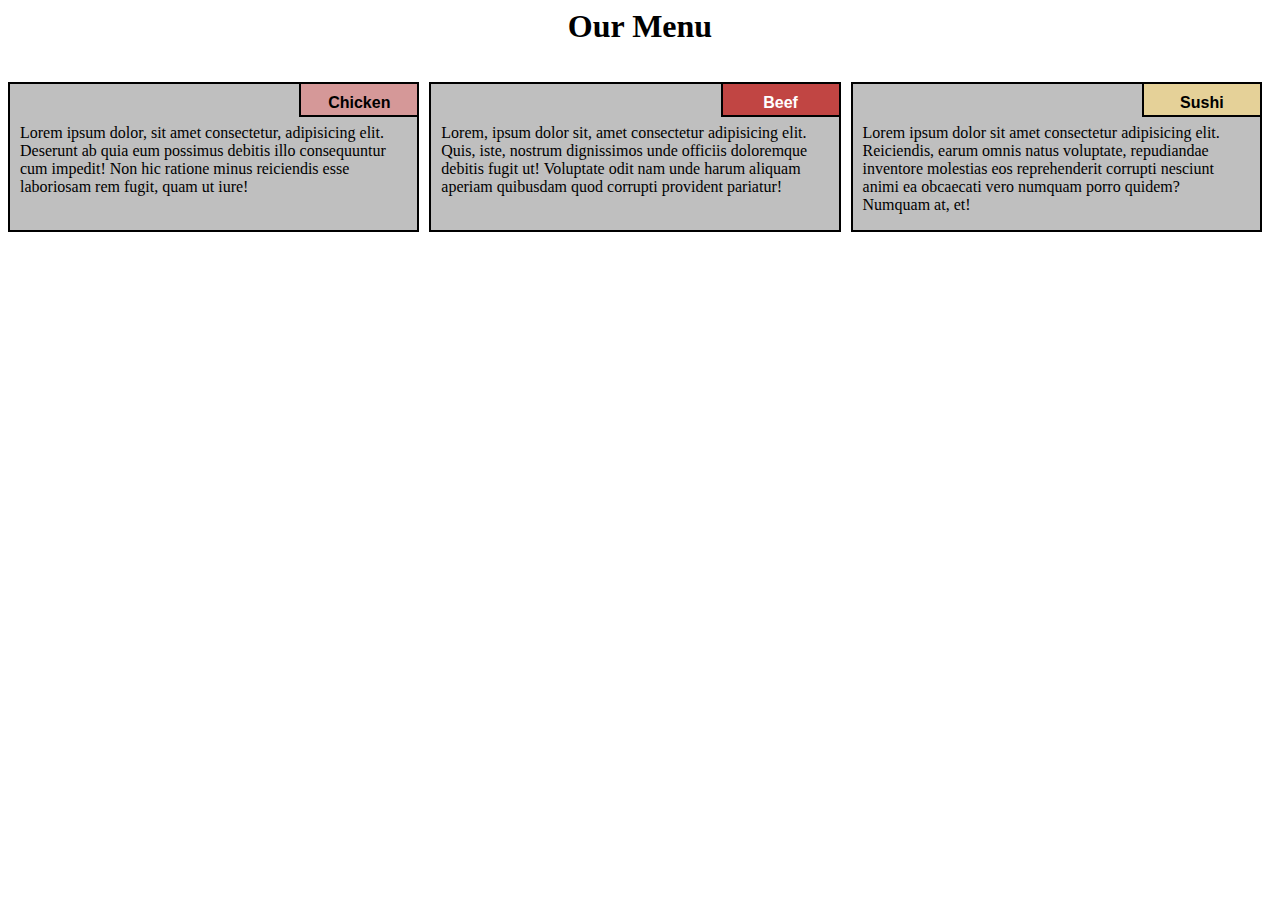
<file: style 4/index.html>
<html lang="en">
<head>
	<meta charset="UTF-8">
	<meta name="viewport" content="width=device-width, initial-scale=1.0">
	 <link rel="stylesheet" href="css/style.css">
	<title>Responsive Layout</title>



</head>
<body>
	<div class="row">
	<h1>Our Menu</h1>
  <div class="col-lg-4 col-md-6 col-sm-12" id="container">
    <p>Lorem ipsum dolor, sit amet consectetur, adipisicing elit. Deserunt ab quia eum possimus debitis illo consequuntur cum impedit! Non hic ratione minus reiciendis esse laboriosam rem fugit, quam ut iure!</p>
  	<p id="p1">Chicken</p>

  	</div>

  

  <div class="col-lg-4 col-md-6 col-sm-12" id="container"><p>Lorem, ipsum dolor sit, amet consectetur adipisicing elit. Quis, iste, nostrum dignissimos unde officiis doloremque debitis fugit ut! Voluptate odit nam unde harum aliquam aperiam quibusdam quod corrupti provident pariatur!</p>

  	<p id="p2">Beef</p>

  </div>

  <div class="col-lg-4 col-md-12 col-sm-12" id="container"><p>Lorem ipsum dolor sit amet consectetur adipisicing elit. Reiciendis, earum omnis natus voluptate, repudiandae inventore molestias eos reprehenderit corrupti nesciunt animi ea obcaecati vero numquam porro quidem? Numquam at, et!</p>

  	<p  id="p3">Sushi</p>

  </div>

	</div>	

</body>
</html>
</file>
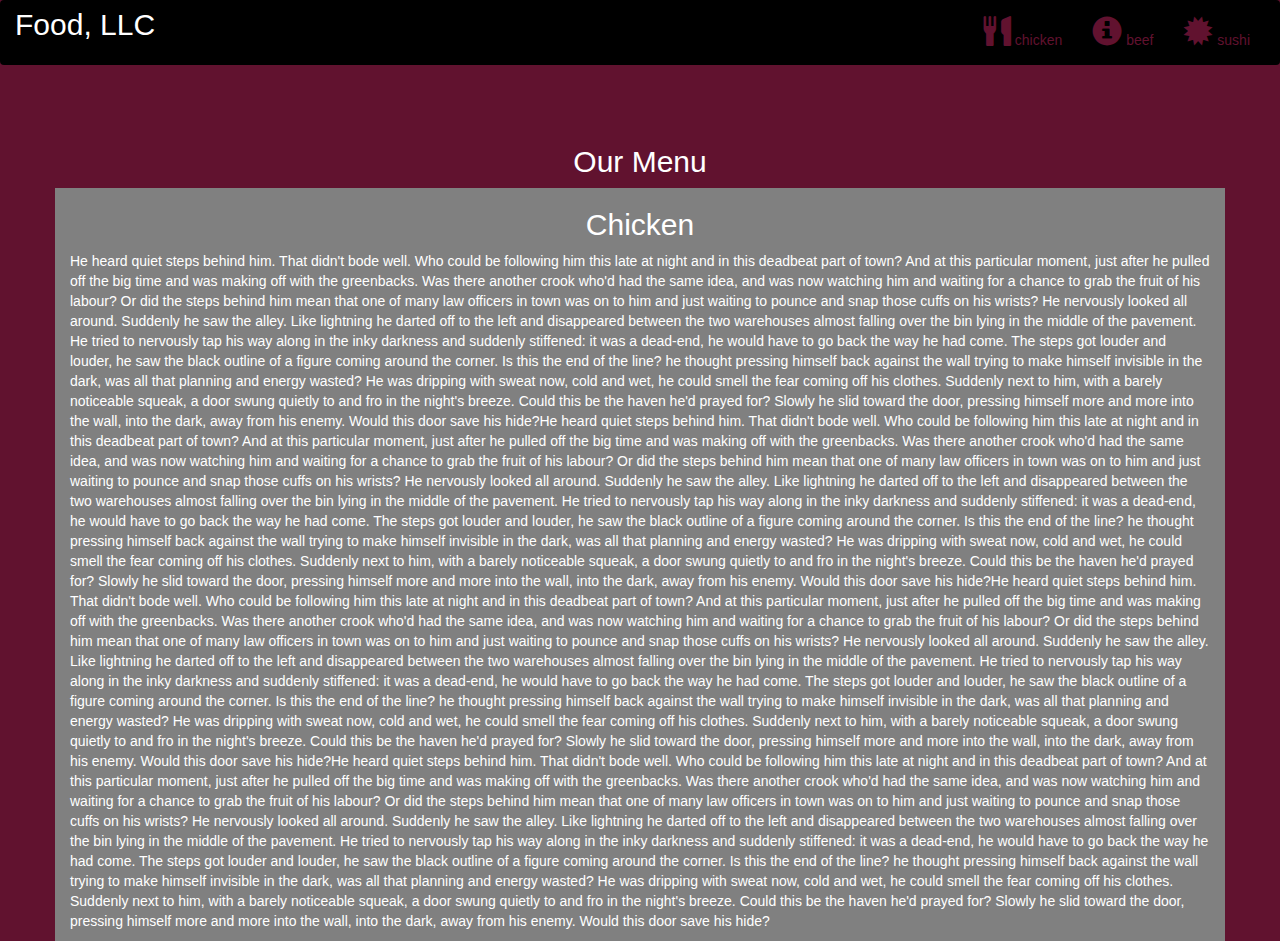
<file: week3full/index.html>
<!DOCTYPE html>
<html lang="en">
<head>
  <title>Bootstrap Example</title>
  <meta charset="utf-8">
  <meta name="viewport" content="width=device-width, initial-scale=1">
  <link rel="stylesheet" href="https://maxcdn.bootstrapcdn.com/bootstrap/3.4.1/css/bootstrap.min.css">
  <link rel="stylesheet" type="text/css" href="style.css">
  <script src="https://ajax.googleapis.com/ajax/libs/jquery/3.5.1/jquery.min.js"></script>
  <script src="https://maxcdn.bootstrapcdn.com/bootstrap/3.4.1/js/bootstrap.min.js"></script>
</head>
<body>

<nav class="navbar navbar-inverse">
  <div class="container-fluid">
    <div class="navbar-header">
      <button type="button" class="navbar-toggle" data-toggle="collapse" data-target="#myNavbar">
        <span class="icon-bar"></span>
        <span class="icon-bar"></span>
        <span class="icon-bar"></span>                        
      </button>
      <a class="navbar-brand" href="#" >Food, LLC</a>
    </div>
    <div class="collapse navbar-collapse" id="myNavbar">
    
      <ul class="nav navbar-nav navbar-right" >
        <li style>
        <a href="#" > 
        <span class="glyphicon glyphicon-cutlery"></span> chicken</a>
        </li>
        <li>
        <a href="#" >
        <span class="glyphicon glyphicon-info-sign"></span> beef</a>
        </li>
        <li>
        <a href="#">
        <span class="glyphicon glyphicon-certificate"></span> sushi</a>
        </li>
      </ul>
    </div>
  </div>
</nav>
<br>
<br>  
<h1><p class="text-center">Our Menu</p></h1>


<div id="main-content" class="container">
  <div id="home-tiles" class="row">
      <div class="col-md-12 col-sm-12 col-xs-12">
            
            <p id="chickstory">
          <h2>Chicken</h2>
              He heard quiet steps behind him. That didn't bode well. Who could be following him this late at night and in this deadbeat part of town? And at this particular moment, just after he pulled off the big time and was making off with the greenbacks. Was there another crook who'd had the same idea, and was now watching him and waiting for a chance to grab the fruit of his labour? Or did the steps behind him mean that one of many law officers in town was on to him and just waiting to pounce and snap those cuffs on his wrists? He nervously looked all around. Suddenly he saw the alley. Like lightning he darted off to the left and disappeared between the two warehouses almost falling over the bin lying in the middle of the pavement. He tried to nervously tap his way along in the inky darkness and suddenly stiffened: it was a dead-end, he would have to go back the way he had come. The steps got louder and louder, he saw the black outline of a figure coming around the corner. Is this the end of the line? he thought pressing himself back against the wall trying to make himself invisible in the dark, was all that planning and energy wasted? He was dripping with sweat now, cold and wet, he could smell the fear coming off his clothes. Suddenly next to him, with a barely noticeable squeak, a door swung quietly to and fro in the night's breeze. Could this be the haven he'd prayed for? Slowly he slid toward the door, pressing himself more and more into the wall, into the dark, away from his enemy. Would this door save his hide?He heard quiet steps behind him. That didn't bode well. Who could be following him this late at night and in this deadbeat part of town? And at this particular moment, just after he pulled off the big time and was making off with the greenbacks. Was there another crook who'd had the same idea, and was now watching him and waiting for a chance to grab the fruit of his labour? Or did the steps behind him mean that one of many law officers in town was on to him and just waiting to pounce and snap those cuffs on his wrists? He nervously looked all around. Suddenly he saw the alley. Like lightning he darted off to the left and disappeared between the two warehouses almost falling over the bin lying in the middle of the pavement. He tried to nervously tap his way along in the inky darkness and suddenly stiffened: it was a dead-end, he would have to go back the way he had come. The steps got louder and louder, he saw the black outline of a figure coming around the corner. Is this the end of the line? he thought pressing himself back against the wall trying to make himself invisible in the dark, was all that planning and energy wasted? He was dripping with sweat now, cold and wet, he could smell the fear coming off his clothes. Suddenly next to him, with a barely noticeable squeak, a door swung quietly to and fro in the night's breeze. Could this be the haven he'd prayed for? Slowly he slid toward the door, pressing himself more and more into the wall, into the dark, away from his enemy. Would this door save his hide?He heard quiet steps behind him. That didn't bode well. Who could be following him this late at night and in this deadbeat part of town? And at this particular moment, just after he pulled off the big time and was making off with the greenbacks. Was there another crook who'd had the same idea, and was now watching him and waiting for a chance to grab the fruit of his labour? Or did the steps behind him mean that one of many law officers in town was on to him and just waiting to pounce and snap those cuffs on his wrists? He nervously looked all around. Suddenly he saw the alley. Like lightning he darted off to the left and disappeared between the two warehouses almost falling over the bin lying in the middle of the pavement. He tried to nervously tap his way along in the inky darkness and suddenly stiffened: it was a dead-end, he would have to go back the way he had come. The steps got louder and louder, he saw the black outline of a figure coming around the corner. Is this the end of the line? he thought pressing himself back against the wall trying to make himself invisible in the dark, was all that planning and energy wasted? He was dripping with sweat now, cold and wet, he could smell the fear coming off his clothes. Suddenly next to him, with a barely noticeable squeak, a door swung quietly to and fro in the night's breeze. Could this be the haven he'd prayed for? Slowly he slid toward the door, pressing himself more and more into the wall, into the dark, away from his enemy. Would this door save his hide?He heard quiet steps behind him. That didn't bode well. Who could be following him this late at night and in this deadbeat part of town? And at this particular moment, just after he pulled off the big time and was making off with the greenbacks. Was there another crook who'd had the same idea, and was now watching him and waiting for a chance to grab the fruit of his labour? Or did the steps behind him mean that one of many law officers in town was on to him and just waiting to pounce and snap those cuffs on his wrists? He nervously looked all around. Suddenly he saw the alley. Like lightning he darted off to the left and disappeared between the two warehouses almost falling over the bin lying in the middle of the pavement. He tried to nervously tap his way along in the inky darkness and suddenly stiffened: it was a dead-end, he would have to go back the way he had come. The steps got louder and louder, he saw the black outline of a figure coming around the corner. Is this the end of the line? he thought pressing himself back against the wall trying to make himself invisible in the dark, was all that planning and energy wasted? He was dripping with sweat now, cold and wet, he could smell the fear coming off his clothes. Suddenly next to him, with a barely noticeable squeak, a door swung quietly to and fro in the night's breeze. Could this be the haven he'd prayed for? Slowly he slid toward the door, pressing himself more and more into the wall, into the dark, away from his enemy. Would this door save his hide?
            </p>
      </div>
    </div>
</div>

</body>
</html>
</file>
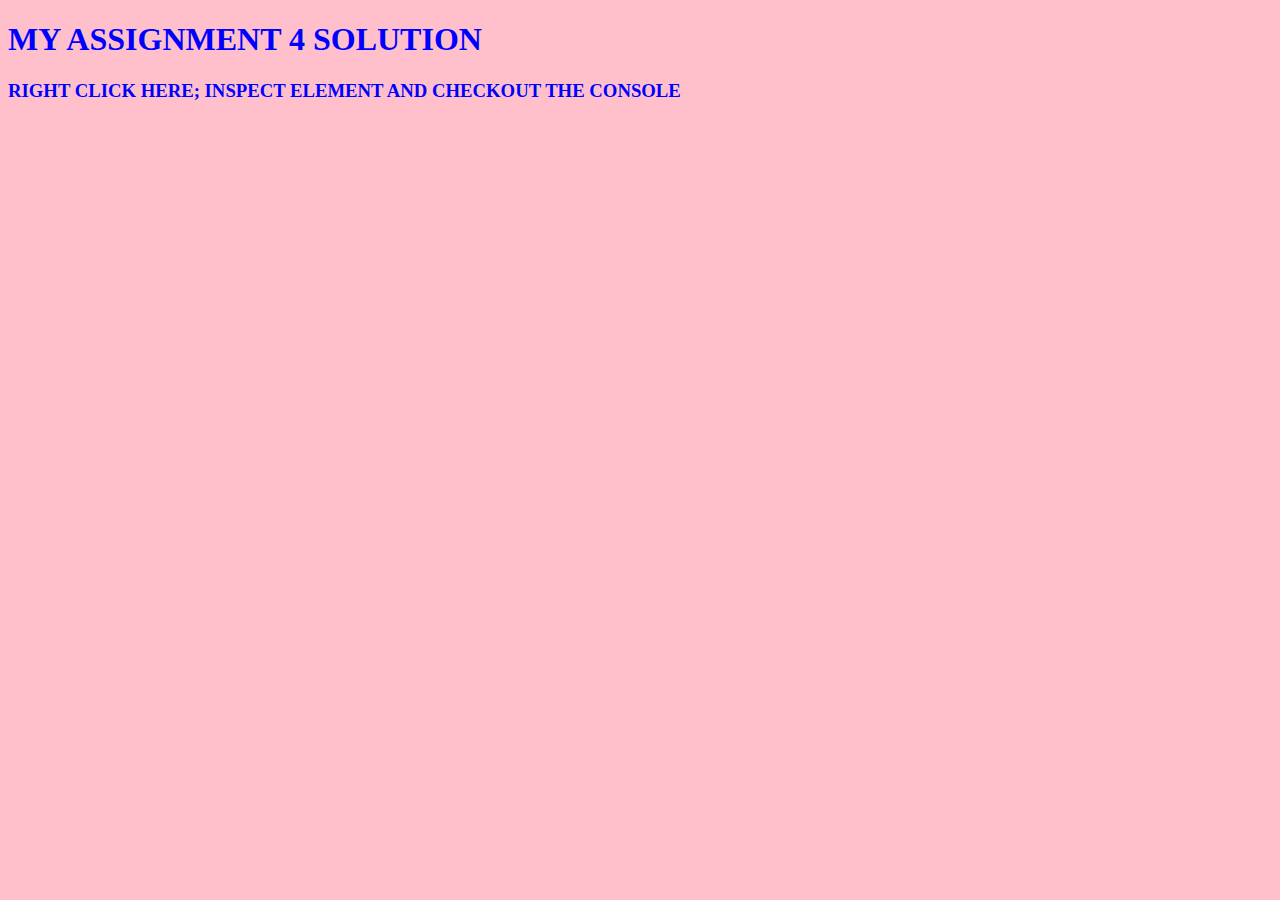
<file: week4/index.html>
<!DOCTYPE html>
<html>
<head>
	<title></title>
</head>
<body bgcolor="pink">
	<h1 style="color:blue">MY ASSIGNMENT 4 SOLUTION</h1>
	<h3 style="color:blue">RIGHT CLICK HERE; INSPECT ELEMENT AND CHECKOUT THE CONSOLE</h3>
	
<script src="script.js">	

</script>
</body>
</html>
</file>
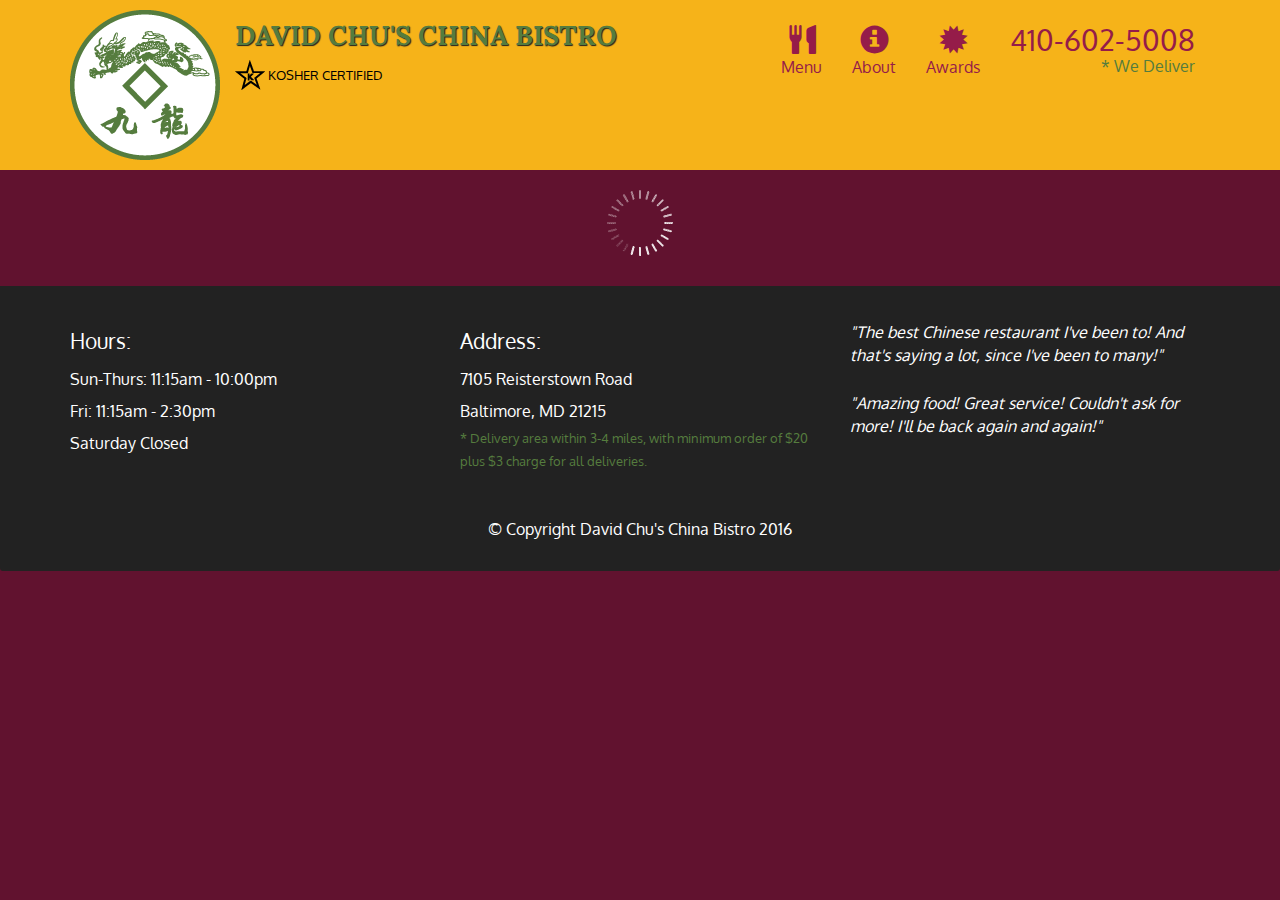
<file: week5/index.html>
<!doctype html>
<html lang="en">
  <head>
    <meta charset="utf-8">
    <meta http-equiv="X-UA-Compatible" content="IE=edge">
    <meta name="viewport" content="width=device-width, initial-scale=1">
    <title>David Chu's China Bistro</title>
    <link rel="stylesheet" href="css/bootstrap.min.css">
    <link rel="stylesheet" href="css/styles.css">
    <link href='https://fonts.googleapis.com/css?family=Oxygen:400,300,700' rel='stylesheet' type='text/css'>
    <link href='https://fonts.googleapis.com/css?family=Lora' rel='stylesheet' type='text/css'>
  </head>
<body>
  <header>
    <nav id="header-nav" class="navbar navbar-default">
      <div class="container">
        <div class="navbar-header">
          <a href="index.html" class="pull-left visible-md visible-lg">
            <div id="logo-img" alt="Logo image"></div>
          </a>

          <div class="navbar-brand">
            <a href="index.html"><h1>David Chu's China Bistro</h1></a>
            <p>
              <img src="images/star-k-logo.png" alt="Kosher certification">
              <span>Kosher Certified</span>
            </p>
          </div>

          <button id="navbarToggle" type="button" class="navbar-toggle collapsed" data-toggle="collapse" data-target="#collapsable-nav" aria-expanded="false">
            <span class="sr-only">Toggle navigation</span>
            <span class="icon-bar"></span>
            <span class="icon-bar"></span>
            <span class="icon-bar"></span>
          </button>
        </div>
        
        <div id="collapsable-nav" class="collapse navbar-collapse">
           <ul id="nav-list" class="nav navbar-nav navbar-right">
            <li id="navHomeButton" class="visible-xs active">
              <a href="index.html">
                <span class="glyphicon glyphicon-home"></span> Home</a>
            </li>
            <li id="navMenuButton">
              <a href="#" onclick="$dc.loadMenuCategories();">
                <span class="glyphicon glyphicon-cutlery"></span><br class="hidden-xs"> Menu</a>
            </li>
            <li>
              <a href="#">
                <span class="glyphicon glyphicon-info-sign"></span><br class="hidden-xs"> About</a>
            </li>
            <li>
              <a href="#">
                <span class="glyphicon glyphicon-certificate"></span><br class="hidden-xs"> Awards</a>
            </li>
            <li id="phone" class="hidden-xs">
              <a href="tel:410-602-5008">
                <span>410-602-5008</span></a><div>* We Deliver</div>
            </li>
          </ul><!-- #nav-list -->
        </div><!-- .collapse .navbar-collapse -->
      </div><!-- .container -->
    </nav><!-- #header-nav -->
  </header>

  <div id="call-btn" class="visible-xs">
    <a class="btn" href="tel:410-602-5008">
    <span class="glyphicon glyphicon-earphone"></span>
    410-602-5008
    </a>
  </div>
  <div id="xs-deliver" class="text-center visible-xs">* We Deliver</div>

  <div id="main-content" class="container"></div>

  <footer class="panel-footer">
    <div class="container">
      <div class="row">
        <section id="hours" class="col-sm-4">
          <span>Hours:</span><br>
          Sun-Thurs: 11:15am - 10:00pm<br>
          Fri: 11:15am - 2:30pm<br>
          Saturday Closed
          <hr class="visible-xs">
        </section>
        <section id="address" class="col-sm-4">
          <span>Address:</span><br>
          7105 Reisterstown Road<br>
          Baltimore, MD 21215
          <p>* Delivery area within 3-4 miles, with minimum order of $20 plus $3 charge for all deliveries.</p>
          <hr class="visible-xs">
        </section>
        <section id="testimonials" class="col-sm-4">
          <p>"The best Chinese restaurant I've been to! And that's saying a lot, since I've been to many!"</p>
          <p>"Amazing food! Great service! Couldn't ask for more! I'll be back again and again!"</p>
        </section>
      </div>
      <div class="text-center">&copy; Copyright David Chu's China Bistro 2016</div>
    </div>
  </footer>

  <!-- jQuery (Bootstrap JS plugins depend on it) -->
   <script src="js/jquery-3.5.1.min.js"></script>
  <script src="js/bootstrap.min.js"></script>
  <script src="js/ajax-utils.js"></script>
  <script src="js/script.js"></script>
</body>
</html>
</file>
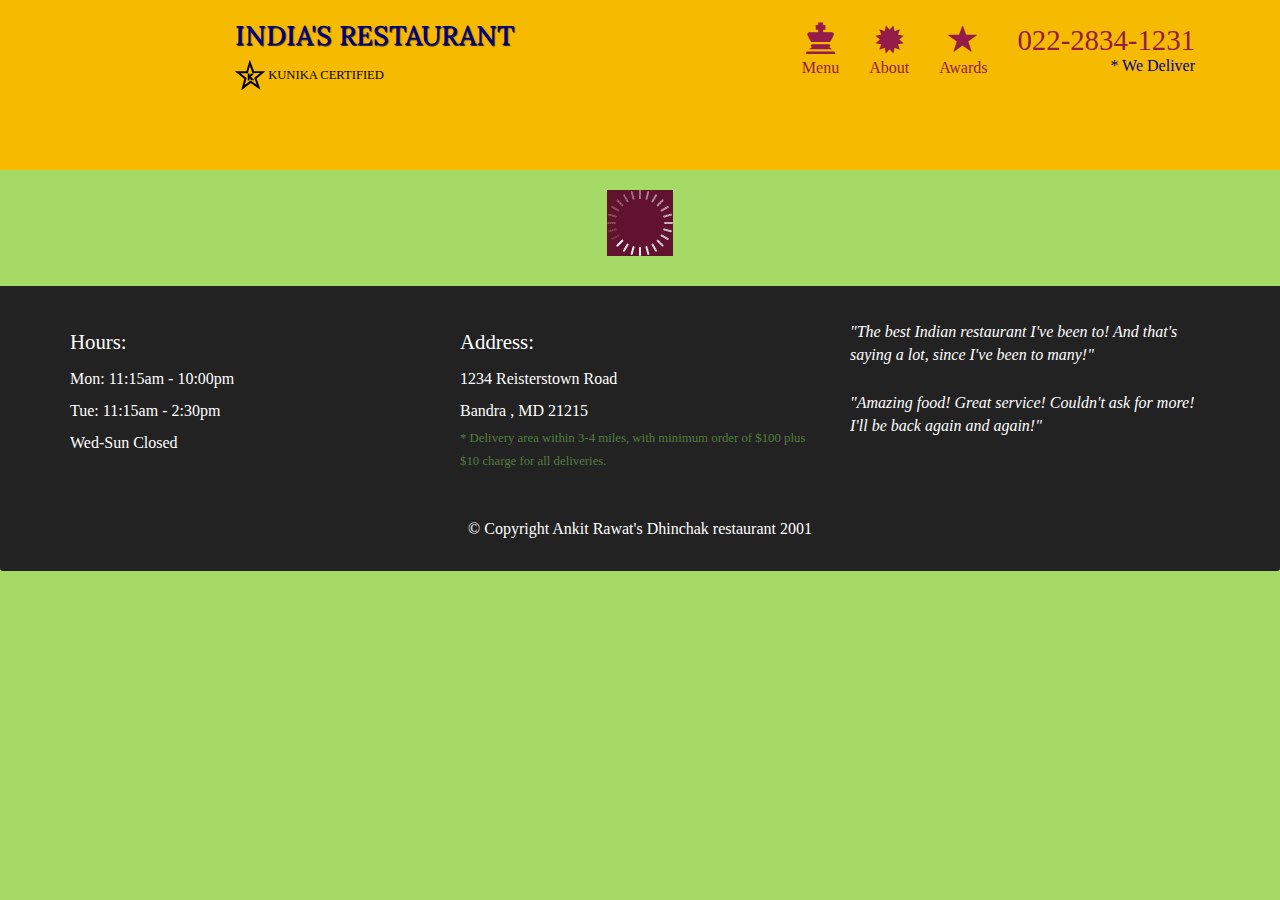
<file: module 5 solution/index (3).html>
<!doctype html>
<html lang="en">
  <head>
    <meta charset="utf-8">
    <meta http-equiv="X-UA-Compatible" content="IE=edge">
    <meta name="viewport" content="width=device-width, initial-scale=1">
    <title>India's restaurant</title>
    <link rel="stylesheet" href="css/bootstrap.min.css">
    <link rel="stylesheet" href="css/styles.css">
    <link href='https://fonts.googleapis.com/css?family=Oxygen:400,300,700' rel='stylesheet' type='text/css'>
    <link href='https://fonts.googleapis.com/css?family=Lora' rel='stylesheet' type='text/css'>
  </head>
<body>
  <header>
    <nav id="header-nav" class="navbar navbar-default">
      <div class="container">
        <div class="navbar-header">
          <a href="index.html" class="pull-left visible-md visible-lg">
            <div id="logo-img" alt="Logo image"></div>
          </a>

          <div class="navbar-brand">
            <a href="index.html"><h1>India's restaurant</h1></a>
            <p>
              <img src="images/star-k-logo.png" alt="Kosher certification">
              <span>Kunika Certified</span>
            </p>
          </div>

          <button id="navbarToggle" type="button" class="navbar-toggle collapsed" data-toggle="collapse" data-target="#collapsable-nav" aria-expanded="false">
            <span class="sr-only">Toggle navigation</span>
            <span class="icon-bar"></span>
            <span class="icon-bar"></span>
            <span class="icon-bar"></span>
          </button>
        </div>
        
        <div id="collapsable-nav" class="collapse navbar-collapse">
           <ul id="nav-list" class="nav navbar-nav navbar-right">
            <li id="navHomeButton" class="visible-xs active">
              <a href="index.html">
                <span class="glyphicon glyphicon-home"></span> Home</a>
            </li>
            <li id="navMenuButton">
              <a href="#" onclick="$dc.loadMenuCategories();">
                <span class="glyphicon glyphicon-king"></span><br class="hidden-xs"> Menu</a>
            </li>
            <li>
              <a href="#">
                <span class="glyphicon glyphicon-certificate"></span><br class="hidden-xs"> About</a>
            </li>
            <li>
              <a href="#">
                <span class="glyphicon glyphicon-star"></span><br class="hidden-xs"> Awards</a>
            </li>
            <li id="phone" class="hidden-xs">
              <a href="tel:022-2834-1231">
                <span>022-2834-1231</span></a><div>* We Deliver</div>
            </li>
          </ul><!-- #nav-list -->
        </div><!-- .collapse .navbar-collapse -->
      </div><!-- .container -->
    </nav><!-- #header-nav -->
  </header>

  <div id="call-btn" class="visible-xs">
    <a class="btn" href="tel:410-602-5008">
    <span class="glyphicon glyphicon-phone"></span>
    022-2834-1231
    </a>
  </div>
  <div id="xs-deliver" class="text-center visible-xs">* We Deliver</div>

  <div id="main-content" class="container"></div>

  <footer class="panel-footer">
    <div class="container">
      <div class="row">
        <section id="hours" class="col-sm-4">
          <span>Hours:</span><br>
          Mon: 11:15am - 10:00pm<br>
          Tue: 11:15am - 2:30pm<br>
          Wed-Sun Closed
          <hr class="visible-xs">
        </section>
        <section id="address" class="col-sm-4">
          <span>Address:</span><br>
          1234 Reisterstown Road<br>
          Bandra , MD 21215
          <p>* Delivery area within 3-4 miles, with minimum order of $100 plus $10 charge for all deliveries.</p>
          <hr class="visible-xs">
        </section>
        <section id="testimonials" class="col-sm-4">
          <p>"The best Indian restaurant I've been to! And that's saying a lot, since I've been to many!"</p>
          <p>"Amazing food! Great service! Couldn't ask for more! I'll be back again and again!"</p>
        </section>
      </div>
      <div class="text-center">&copy; Copyright Ankit Rawat's Dhinchak restaurant 2001</div>
    </div>
  </footer>

  <!-- jQuery (Bootstrap JS plugins depend on it) -->
   <script src="js/jquery-3.5.1.min.js"></script>
  <script src="js/bootstrap.min.js"></script>
  <script src="js/ajax-utils.js"></script>
  <script src="js/script.js"></script>
</body>
</html>
</file>
<file: style 4/css/style.css>
*{
  box-sizing: border-box;
}

h1{
  text-align: center;
}

p {
  background-color: #bfbfbf;
  border: 2px solid black;
  height: 150px;
  margin-right: 10px;
  padding: 40px 10px 5px 10px;
  overflow: hidden;
}


#container {
  position: relative;
  
}

#p1 {
  background-color: #D59898;
  position: absolute;
  top: 0;
  right: 0;
  font-weight: bold;
  height: 35px;
  width: 120px;
  padding: 10px;
  text-align: center;
  font-family: Arial, Helvetica, sans-serif;

}
#p2 {
  background-color:#C14543 ;
  color: white;
  position: absolute;
  top: 0;
  right: 0;
  font-weight: bold;
  height: 35px;
  width: 120px;
  padding: 10px;
  text-align: center;
  font-family: Arial, Helvetica, sans-serif;

}
#p3 {
 background-color: #E5D198;
  position: absolute;
  top: 0;
  right: 0;
  font-weight: bold;
  height: 35px;
  width: 120px;
  padding: 10px;
  text-align: center;
  font-family: Arial, Helvetica, sans-serif;

}


.row {
  width: 100%;

}


/********** Large devices only **********/
@media (min-width: 992px) {
  .col-lg-1, .col-lg-2, .col-lg-3, .col-lg-4, .col-lg-5, .col-lg-6, .col-lg-7, .col-lg-8, .col-lg-9, .col-lg-10, .col-lg-11, .col-lg-12 {
    float: left;
  }
  .col-lg-1 {
    width: 8.33%;
  }
  .col-lg-2 {
    width: 16.66%;
  }
  .col-lg-3 {
    width: 25%;
  }
  .col-lg-4 {
    width: 33.33%;
  
  }
  .col-lg-5 {
    width: 41.66%;
  }
  .col-lg-6 {
    width: 50%;
  }
  .col-lg-7 {
    width: 58.33%;
  }
  .col-lg-8 {
    width: 66.66%;
  }
  .col-lg-9 {
    width: 74.99%;
  }
  .col-lg-10 {
    width: 83.33%;
  }
  .col-lg-11 {
    width: 91.66%;
  }
  .col-lg-12 {
    width: 100%;
  }

  
}

/********** Medium devices only **********/
@media (min-width: 768px) and (max-width: 991px) {
  .col-md-1, .col-md-2, .col-md-3, .col-md-4, .col-md-5, .col-md-6, .col-md-7, .col-md-8, .col-md-9, .col-md-10, .col-md-11, .col-md-12 {
    float: left;
   
  }
  .col-md-1 {
    width: 8.33%;
  }
  .col-md-2 {
    width: 16.66%;
  }
  .col-md-3 {
    width: 25%;
  }
  .col-md-4 {
    width: 33.33%;
  }
  .col-md-5 {
    width: 41.66%;
  }
  .col-md-6 {
    width: 50%;
  }
  .col-md-7 {
    width: 58.33%;
  }
  .col-md-8 {
    width: 66.66%;
  }
  .col-md-9 {
    width: 74.99%;
  }
  .col-md-10 {
    width: 83.33%;
  }
  .col-md-11 {
    width: 91.66%;
  }
  .col-md-12 {
    width: 100%;
  }
}

/********** Mobile only **********/
@media (max-width: 767px) {
  .col-sm-1, .col-sm-2, .col-sm-3, .col-sm-4, .col-sm-5, .col-sm-6, .col-sm-7, .col-sm-8, .col-sm-9, .col-sm-10, .col-sm-11, .col-sm-12 {
    float: left;
  }
  .col-sm-1 {
    width: 8.33%;
  }
  .col-sm-2 {
    width: 16.66%;
  }
  .col-sm-3 {
    width: 25%;
  }
  .col-sm-4 {
    width: 33.33%;
  
  }
  .col-sm-5 {
    width: 41.66%;
  }
  .col-sm-6 {
    width: 50%;
  }
  .col-sm-7 {
    width: 58.33%;
  }
  .col-sm-8 {
    width: 66.66%;
  }
  .col-sm-9 {
    width: 74.99%;
  }
  .col-sm-10 {
    width: 83.33%;
  }
  .col-sm-11 {
    width: 91.66%;
  }
  .col-sm-12 {
    width: 100%;
  }

  
}
</file>
<file: week3full/style.css>
*{
	margin: 0;
	padding: 0;
	
}
.navbar{

border: none;
background-color: black;
color: #61122F;
}
body{
	background-color: #61122F;
	color: white;
}
.glyphicon{
	font-size: 30px;
	color:#61122F; 
}

.center{
	width: 90%;
	background-color: grey;

}
.container
{
	background-color: grey;
}
.text-center{
	font-size: 30px;
}

h2{
	text-align: center;
}
#myNavbar ul li a {
	color: #61122F;
}
.navbar-brand{
font-size: 30px;	
}
</file>
<file: week5/css/styles.css>
body {
  font-size: 16px;
  color: #fff;
  background-color: #61122f;
  font-family: 'Oxygen', sans-serif;
}

/** HEADER **/
#header-nav {
  background-color: #f6b319;
  border-radius: 0;
  border: 0;
}

#logo-img {
  background: url('../images/restaurant-logo_large.png') no-repeat;
  width: 150px;
  height: 150px;
  margin: 10px 15px 10px 0;
}

.navbar-brand {
  padding-top: 25px;
}
.navbar-brand h1 { /* Restaurant name */
  font-family: 'Lora', serif;
  color: #557c3e;
  font-size: 1.5em;
  text-transform: uppercase;
  font-weight: bold;
  text-shadow: 1px 1px 1px #222;
  margin-top: 0;
  margin-bottom: 0;
  line-height: .75;
}
.navbar-brand a:hover, .navbar-brand a:focus {
  text-decoration: none;
}
.navbar-brand p { /* Kosher cert */
  color: #000;
  text-transform: uppercase;
  font-size: .7em;
  margin-top: 15px;
}
.navbar-brand p span { /* Star-K */
  vertical-align: middle;
}

#nav-list {
  margin-top: 10px;
}
#nav-list a {
  color: #951C49;
  text-align: center;
}
#nav-list a:hover {
  background: #E7E7E7;
}
#nav-list a span {
  font-size: 1.8em;
}

#phone {
  margin-top: 5px;
}
#phone a { /* Phone number */
  text-align: right;
  padding-bottom: 0;
}
#phone div { /* We Deliver */
  color: #557c3e;
  text-align: right;
  padding-right: 15px;
}

.navbar-header button.navbar-toggle, .navbar-header .icon-bar {
  border: 1px solid #61122f;
}
.navbar-header button.navbar-toggle {
  clear: both;
  margin-top: -30px;
}
/* END HEADER */

/* FOOTER */
.panel-footer {
  margin-top: 30px;
  padding-top: 35px;
  padding-bottom: 30px;
  background-color: #222;
  border-top: 0;
}
.panel-footer div.row {
  margin-bottom: 35px;
}
#hours, #address {
  line-height: 2;
}
#hours > span, #address > span {
  font-size: 1.3em;
}
#address p {
  color: #557c3e;
  font-size: .8em;
  line-height: 1.8;
}
#testimonials {
  font-style: italic;
}
#testimonials p:nth-child(2) {
  margin-top: 25px;
}
/* END FOOTER */



/* HOME PAGE */
.container .jumbotron {
  box-shadow: 0 0 50px #3F0C1F;
  border: 2px solid #3F0C1F;
}

#menu-tile, #specials-tile, #map-tile {
  height: 250px;
  width: 100%;
  margin-bottom: 15px;
  position: relative;
  border: 2px solid #3F0C1F;
  overflow: hidden;
}
#menu-tile:hover, #specials-tile:hover, #map-tile:hover {
  box-shadow: 0 1px 5px 1px #cccccc;
}
#menu-tile {
  background: url('../images/menu-tile.jpg') no-repeat;
  background-position: center;
}
#specials-tile {
  background: url('../images/specials-tile.jpg') no-repeat;
  background-position: center;
}
#menu-tile span, #specials-tile span, #map-tile span {
  position: absolute;
  bottom: 0;
  right: 0;
  width: 100%;
  text-align: center;
  font-size: 1.6em;
  text-transform: uppercase;
  background-color: #000;
  color: #fff;
  opacity: .8;
}
/* END HOME PAGE */

/* MENU CATEGORIES PAGE */
.category-tile { 
  position: relative;
  border: 2px solid #3F0C1F;
  overflow: hidden;
  width: 200px;
  height: 200px;
  margin: 0 auto 15px;
}
.category-tile span {
  position: absolute;
  bottom: 0;
  right: 0;
  width: 100%;
  text-align: center;
  font-size: 1.2em;
  text-transform: uppercase;
  background-color: #000;
  color: #fff;
  opacity: .8;
}
.category-tile:hover {
  box-shadow: 0 1px 5px 1px #cccccc;
}

#menu-categories-title + div {
  margin-bottom: 50px;
}
/* END MENU CATEGORIES PAGE */

/* SINGLE CATEGORY PAGE */
.menu-item-tile {
  margin-bottom: 25px;
}
.menu-item-tile hr {
  width: 80%;
}
.menu-item-tile .menu-item-price {
  font-size: 1.1em;
  text-align: right;
  margin-top: -15px;
  margin-right: -15px;
}
.menu-item-tile .menu-item-price span {
  font-size: .6em;
}
.menu-item-photo {
  position: relative;
  border: 2px solid #3F0C1F; 
  overflow: hidden;
  padding: 0;
  margin-right: -15px;
  margin-left: auto;
  margin-bottom: 20px;
  max-width: 250px;
}
.menu-item-photo div {
  position: absolute;
  bottom: 0;
  right: 0;
  width: 80px;
  background-color: #557c3e;
  text-align: center;
}
.menu-item-description {
  padding-right: 30px;
}
h3.menu-item-title {
  margin: 0 0 10px;
}
.menu-item-details {
  font-size: .9em;
  font-style: italic;
}
/* END SINGLE CATEGORY PAGE */


/********** Large devices only **********/
@media (min-width: 1200px) {
  .container .jumbotron {
    background: url('../images/jumbotron_1200.jpg') no-repeat;
    height: 675px;
  }
}

/********** Medium devices only **********/
@media (min-width: 992px) and (max-width: 1199px) {
  /* Header */
  #logo-img {
    background: url('../images/restaurant-logo_medium.png') no-repeat;
    width: 100px;
    height: 100px;
    margin: 5px 5px 5px 0;
  }
  /* End Header */

  /* Home Page */
  .container .jumbotron {
    background: url('../images/jumbotron_992.jpg') no-repeat;
    height: 558px;
  }
  /* End Home Page */
}

/********** Small devices only **********/
@media (min-width: 768px) and (max-width: 991px) {
  /* Home Page */
  .container .jumbotron {
    background: url('../images/jumbotron_768.jpg') no-repeat;
    height: 432px;
  }
  /* End Home Page */
}

/********** Extra small devices only **********/
@media (max-width: 767px) {
  /* Header */
  .navbar-brand {
    padding-top: 10px;
    height: 80px;
  }
  .navbar-brand h1 { /* Restaurant name */
    padding-top: 10px;
    font-size: 5vw; /* 1vw = 1% of viewport width */
  }
  .navbar-brand p { /* Kosher cert */
    font-size: .6em;
    margin-top: 12px;
  }
  .navbar-brand p img { /* Star-K */
    height: 20px;
  }

  #collapsable-nav a { /* Collapsed nav menu text */
    font-size: 1.2em;
  }
  #collapsable-nav a span { /* Collapsed nav menu glyph */
    font-size: 1em;
    margin-right: 5px;
  }

  #call-btn > a {
    font-size: 1.5em;
    display: block;
    margin: 0 20px;
    padding: 10px;
    border: 2px solid #fff;
    background-color: #f6b319;
    color: #951c49;
  }
  #xs-deliver {
    margin-top: 5px;
    font-size: .7em;
    letter-spacing: .1em;
    text-transform: uppercase;
  }
  /* End Header */

  /* Footer */
  .panel-footer section {
    margin-bottom: 30px;
    text-align: center;
  }
  .panel-footer section:nth-child(3) {
    margin-bottom: 0; /* margin already exists on the whole row */
  }
  .panel-footer section hr {
    width: 50%;
  }
  /* End Footer */

  /* Home Page */
  .container .jumbotron {
    margin-top: 30px;
    padding: 0;
  }
  #menu-tile, #specials-tile {
    width: 360px;
    margin: 0 auto 15px;
  }

  .menu-item-photo {
    margin-right: auto;
  }
  .menu-item-tile .menu-item-price {
    text-align: center;
  }
  .menu-item-description {
    text-align: center;;
  }
}


/********** Super extra small devices Only :-) (e.g., iPhone 4) **********/
@media (max-width: 479px) {
  /* Header */
  .navbar-brand h1 { /* Restaurant name */
    padding-top: 5px;
    font-size: 6vw;
  }
  /* End Header */
  
  /* Home page */
  #menu-tile, #specials-tile {
    width: 280px;
    margin: 0 auto 15px;
  }

  .col-xxs-12 {
    position: relative;
    min-height: 1px;
    padding-right: 15px;
    padding-left: 15px;
    float: left;
    width: 100%;
  }
}
</file>
<file: module 5 solution/css/styles.css>
body {
  font-size: 16px;
  color: #fff;
  background-color: #A4DA65;
  font-family: 'Gerogia', italic;
}

/** HEADER **/
#header-nav {
  background-color: #F6BA00;
  border-radius: 0;
  border: 0;
}

#logo-img {
  background: url('https://www.google.com/search?q=images+jpg&tbm=isch&ved=2ahUKEwiIse2FmuzwAhWX1HMBHeqmCQkQ2-cCegQIABAA&oq=images+jp&gs_lcp=CgNpbWcQARgAMgIIADICCAAyAggAMgIIADICCAAyAggAMgIIADICCAAyAggAMgIIADoHCAAQsQMQQzoFCAAQsQM6BggAEAgQHlD99wpYjJILYNqgC2gBcAB4AIABtweIAaAPkgELMi0xLjEuMS4wLjGYAQCgAQGqAQtnd3Mtd2l6LWltZ8ABAQ&sclient=img&ei=r8qwYMidGpepz7sP6s2mSA&bih=595&biw=1422&rlz=1C1SQJL_enIN909IN909#imgrc=yIgGvQEa-cY36M') no-repeat;
  width: 150px;
  height: 150px;
  margin: 10px 15px 10px 0;
}

.navbar-brand {
  padding-top: 25px;
}
.navbar-brand h1 { /* Restaurant name */
  font-family: 'Lora', serif;
  color: #000080;
  font-size: 1.5em;
  text-transform: uppercase;
  font-weight: bold italic;
  text-shadow: 1px 1px 1px #222;
  margin-top: 0;
  margin-bottom: 0;
  line-height: .75;
}
.navbar-brand a:hover, .navbar-brand a:focus {
  text-decoration: none;
}
.navbar-brand p { /* Kosher cert */
  color: #000;
  text-transform: uppercase;
  font-size: .7em;
  margin-top: 15px;
}
.navbar-brand p span { /* Star-K */
  vertical-align: middle;
}

#nav-list {
  margin-top: 10px;
}
#nav-list a {
  color: #951C49;
  text-align: center;
}
#nav-list a:hover {
  background: #E7E7E7;
}
#nav-list a span {
  font-size: 1.8em;
}

#phone {
  margin-top: 5px;
}
#phone a { /* Phone number */
  text-align: right;
  padding-bottom: 0;
}
#phone div { /* We Deliver */
  color: #000080;
  text-align: right;
  padding-right: 15px;
}

.navbar-header button.navbar-toggle, .navbar-header .icon-bar {
  border: 1px solid #61122f;
}
.navbar-header button.navbar-toggle {
  clear: both;
  margin-top: -30px;
}
/* END HEADER */

/* FOOTER */
.panel-footer {
  margin-top: 30px;
  padding-top: 35px;
  padding-bottom: 30px;
  background-color: #222;
  border-top: 0;
}
.panel-footer div.row {
  margin-bottom: 35px;
}
#hours, #address {
  line-height: 2;
}
#hours > span, #address > span {
  font-size: 1.3em;
}
#address p {
  color: #557c3e;
  font-size: .8em;
  line-height: 1.8;
}
#testimonials {
  font-style: italic;
}
#testimonials p:nth-child(2) {
  margin-top: 25px;
}
/* END FOOTER */



/* HOME PAGE */
.container .jumbotron {
  box-shadow: 0 0 50px #3F0C1F;
  border: 2px solid #3F0C1F;
}

#menu-tile, #specials-tile, #map-tile {
  height: 250px;
  width: 100%;
  margin-bottom: 15px;
  position: relative;
  border: 2px solid #3F0C1F;
  overflow: hidden;
}
#menu-tile:hover, #specials-tile:hover, #map-tile:hover {
  box-shadow: 0 1px 5px 1px #cccccc;
}
#menu-tile {
  background: url('../images/menu-tile.jpg') no-repeat;
  background-position: center;
}
#specials-tile {
  background: url('../images/specials-tile.jpg') no-repeat;
  background-position: center;
}
#menu-tile span, #specials-tile span, #map-tile span {
  position: absolute;
  bottom: 0;
  right: 0;
  width: 100%;
  text-align: center;
  font-size: 1.6em;
  text-transform: uppercase;
  background-color: #000;
  color: #fff;
  opacity: .8;
}
/* END HOME PAGE */

/* MENU CATEGORIES PAGE */
.category-tile { 
  position: relative;
  border: 2px solid #3F0C1F;
  overflow: hidden;
  width: 200px;
  height: 200px;
  margin: 0 auto 15px;
}
.category-tile span {
  position: absolute;
  bottom: 0;
  right: 0;
  width: 100%;
  text-align: center;
  font-size: 1.2em;
  text-transform: uppercase;
  background-color: #000;
  color: #fff;
  opacity: .8;
}
.category-tile:hover {
  box-shadow: 0 1px 5px 1px #cccccc;
}

#menu-categories-title + div {
  margin-bottom: 50px;
}
/* END MENU CATEGORIES PAGE */

/* SINGLE CATEGORY PAGE */
.menu-item-tile {
  margin-bottom: 25px;
}
.menu-item-tile hr {
  width: 80%;
}
.menu-item-tile .menu-item-price {
  font-size: 1.1em;
  text-align: right;
  margin-top: -15px;
  margin-right: -15px;
}
.menu-item-tile .menu-item-price span {
  font-size: .6em;
}
.menu-item-photo {
  position: relative;
  border: 2px solid #3F0C1F; 
  overflow: hidden;
  padding: 0;
  margin-right: -15px;
  margin-left: auto;
  margin-bottom: 20px;
  max-width: 250px;
}
.menu-item-photo div {
  position: absolute;
  bottom: 0;
  right: 0;
  width: 80px;
  background-color: #557c3e;
  text-align: center;
}
.menu-item-description {
  padding-right: 30px;
}
h3.menu-item-title {
  margin: 0 0 10px;
}
.menu-item-details {
  font-size: .9em;
  font-style: italic;
}
/* END SINGLE CATEGORY PAGE */


/********** Large devices only **********/
@media (min-width: 1200px) {
  .container .jumbotron {
    background: url('../images/jumbotron_1200.jpg') no-repeat;
    height: 675px;
  }
}

/********** Medium devices only **********/
@media (min-width: 992px) and (max-width: 1199px) {
  /* Header */
  #logo-img {
    background: url('../images/restaurant-logo_medium.png') no-repeat;
    width: 100px;
    height: 100px;
    margin: 5px 5px 5px 0;
  }
  /* End Header */

  /* Home Page */
  .container .jumbotron {
    background: url('https://www.google.com/search?q=images+jpg&tbm=isch&ved=2ahUKEwiIse2FmuzwAhWX1HMBHeqmCQkQ2-cCegQIABAA&oq=images+jp&gs_lcp=CgNpbWcQARgAMgIIADICCAAyAggAMgIIADICCAAyAggAMgIIADICCAAyAggAMgIIADoHCAAQsQMQQzoFCAAQsQM6BggAEAgQHlD99wpYjJILYNqgC2gBcAB4AIABtweIAaAPkgELMi0xLjEuMS4wLjGYAQCgAQGqAQtnd3Mtd2l6LWltZ8ABAQ&sclient=img&ei=r8qwYMidGpepz7sP6s2mSA&bih=595&biw=1422&rlz=1C1SQJL_enIN909IN909#imgrc=yIgGvQEa-cY36M') no-repeat;
    height: 558px;
  }
  /* End Home Page */
}

/********** Small devices only **********/
@media (min-width: 768px) and (max-width: 991px) {
  /* Home Page */
  .container .jumbotron {
    background: url('../images/jumbotron_768.jpg') no-repeat;
    height: 432px;
  }
  /* End Home Page */
}

/********** Extra small devices only **********/
@media (max-width: 767px) {
  /* Header */
  .navbar-brand {
    padding-top: 10px;
    height: 80px;
  }
  .navbar-brand h1 { /* Restaurant name */
    padding-top: 10px;
    font-size: 5vw; /* 1vw = 1% of viewport width */
  }
  .navbar-brand p { /* Kosher cert */
    font-size: .6em;
    margin-top: 12px;
  }
  .navbar-brand p img { /* Star-K */
    height: 20px;
  }

  #collapsable-nav a { /* Collapsed nav menu text */
    font-size: 1.2em;
  }
  #collapsable-nav a span { /* Collapsed nav menu glyph */
    font-size: 1em;
    margin-right: 5px;
  }

  #call-btn > a {
    font-size: 1.5em;
    display: block;
    margin: 0 20px;
    padding: 10px;
    border: 2px solid #fff;
    background-color: #f6b319;
    color: #951c49;
  }
  #xs-deliver {
    margin-top: 5px;
    font-size: .7em;
    letter-spacing: .1em;
    text-transform: uppercase;
  }
  /* End Header */

  /* Footer */
  .panel-footer section {
    margin-bottom: 30px;
    text-align: center;
  }
  .panel-footer section:nth-child(3) {
    margin-bottom: 0; /* margin already exists on the whole row */
  }
  .panel-footer section hr {
    width: 50%;
  }
  /* End Footer */

  /* Home Page */
  .container .jumbotron {
    margin-top: 30px;
    padding: 0;
  }
  #menu-tile, #specials-tile {
    width: 360px;
    margin: 0 auto 15px;
  }

  .menu-item-photo {
    margin-right: auto;
  }
  .menu-item-tile .menu-item-price {
    text-align: center;
  }
  .menu-item-description {
    text-align: center;;
  }
}


/********** Super extra small devices Only :-) (e.g., iPhone 4) **********/
@media (max-width: 479px) {
  /* Header */
  .navbar-brand h1 { /* Restaurant name */
    padding-top: 5px;
    font-size: 6vw;
  }
  /* End Header */
  
  /* Home page */
  #menu-tile, #specials-tile {
    width: 280px;
    margin: 0 auto 15px;
  }

  .col-xxs-12 {
    position: relative;
    min-height: 1px;
    padding-right: 15px;
    padding-left: 15px;
    float: left;
    width: 100%;
  }
}
</file>
